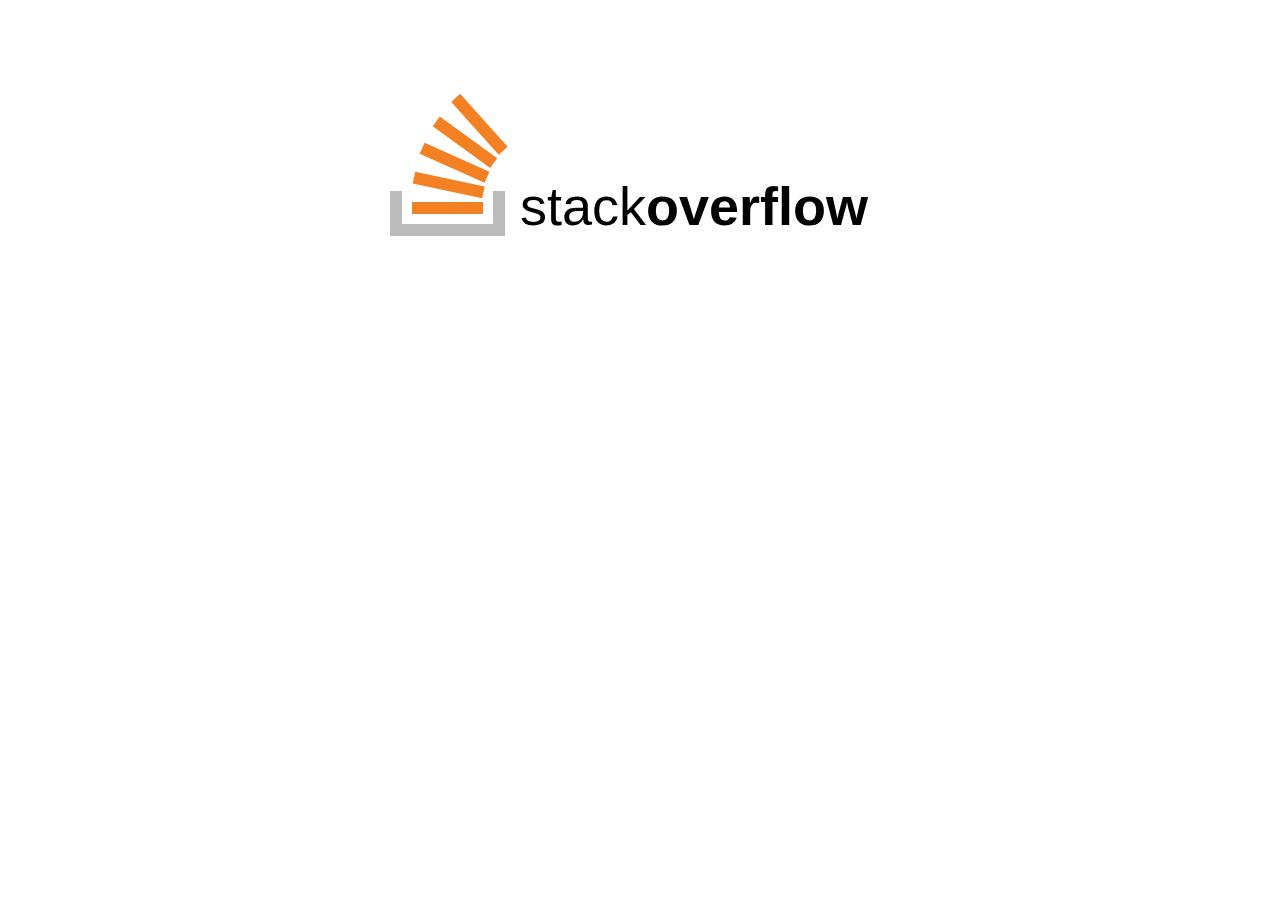
<file: stackoverflow.html>
<!DOCTYPE html>
<html lang="en">
<head>
    <meta charset="UTF-8">
    <title>Title</title>
</head>
<style>
    body {
        font-family: Arial,"Helvetica Neue",Helvetica,sans-serif;
        overflow: hidden;
        background: #fff;
    }

    .center {
        margin: 80px auto;
    }

    .so {
        display: block;
        width: 500px;
        height: 156px;
        background: #ffffff;
    }
    .so .inner {
        width: 500px;
        height: 156px;
        position: absolute;
    }
    .so .inner * {
        position: absolute;
        animation-iteration-count: infinite;
        animation-duration: 3.5s;
    }
    .so .inner .name {
        position: absolute;
        font-size: 54px;
        left: 130px;
        top: 95px;
    }
    .so .inner .name .b {
        font-weight: bold;
    }
    .so .inner .stack-box {
        top: 100px;
        width: 115px;
        height: 56px;
    }
    .so .inner .box {
        width: 115px;
        height: 56px;
        left: 0px;
    }
    .so .inner .box div {
        background: #BCBBBB;
    }
    .so .inner .box .bottom {
        bottom: 0px;
        left: 0px;
        width: 115px;
        height: 12px;
    }
    .so .inner .box .left {
        bottom: 11px;
        left: 0px;
        width: 12px;
        height: 34px;
    }
    .so .inner .box .right {
        bottom: 11px;
        left: 103px;
        width: 12px;
        height: 34px;
    }
    .so .inner .box .top {
        top: 0px;
        left: 0px;
        width: 0;
        height: 12px;
    }
    .so .inner .stack {
        left: 22px;
        top: 22px;
    }
    .so .inner .stack .inner-item {
        background: #F48024;
        width: 71px;
        height: 12px;
    }
    .so .inner .stack .item {
        transition: transform 0.3s;
        width: 291px;
    }
    .so .inner .stack div:nth-child(1) {
        transform: rotate(0deg);
    }
    .so .inner .stack div:nth-child(2) {
        transform: rotate(12deg);
    }
    .so .inner .stack div:nth-child(3) {
        transform: rotate(24deg);
    }
    .so .inner .stack div:nth-child(4) {
        transform: rotate(36deg);
    }
    .so .inner .stack div:nth-child(5) {
        transform: rotate(48deg);
    }
    .so .inner .box {
        animation-name: box;
    }
    .so .inner .box .top {
        animation-name: box-top;
    }
    .so .inner .box .left {
        animation-name: box-left;
    }
    .so .inner .box .right {
        animation-name: box-right;
    }
    .so .inner .box .bottom {
        animation-name: box-bottom;
    }
    .so .inner .stack-box {
        animation-name: stack-box;
    }
    .so .inner .stack {
        animation-name: stack;
    }
    .so .inner .stack .inner-item {
        animation-name: stack-items;
    }
    .so .inner .stack .item:nth-child(1) {
        animation-name: stack-item-1;
    }
    .so .inner .stack .item:nth-child(2) {
        animation-name: stack-item-2;
    }
    .so .inner .stack .item:nth-child(3) {
        animation-name: stack-item-3;
    }
    .so .inner .stack .item:nth-child(4) {
        animation-name: stack-item-4;
    }
    .so .inner .stack .item:nth-child(5) {
        animation-name: stack-item-5;
    }
    @keyframes stack {
        0% {
            left: 22px;
        }
        15% {
            left: 22px;
        }
        30% {
            left: 52px;
        }
        50% {
            left: 52px;
        }
        80% {
            left: 22px;
        }
    }
    @keyframes stack-item-1 {
        0% {
            transform: rotate(12deg * 0);
        }
        10% {
            transform: rotate(0deg);
        }
        50% {
            transform: rotate(0deg);
        }
        54% {
            transform: rotate(0deg);
        }
        92% {
            transform: rotate(12deg * 0);
        }
    }
    @keyframes stack-item-2 {
        0% {
            transform: rotate(12deg * 1);
        }
        10% {
            transform: rotate(0deg);
        }
        50% {
            transform: rotate(0deg);
        }
        54% {
            transform: rotate(0deg);
        }
        92% {
            transform: rotate(12deg * 1);
        }
    }
    @keyframes stack-item-3 {
        0% {
            transform: rotate(12deg * 2);
        }
        10% {
            transform: rotate(0deg);
        }
        50% {
            transform: rotate(0deg);
        }
        54% {
            transform: rotate(0deg);
        }
        92% {
            transform: rotate(12deg * 2);
        }
    }
    @keyframes stack-item-4 {
        0% {
            transform: rotate(12deg * 3);
        }
        10% {
            transform: rotate(0deg);
        }
        50% {
            transform: rotate(0deg);
        }
        54% {
            transform: rotate(0deg);
        }
        92% {
            transform: rotate(12deg * 3);
        }
    }
    @keyframes stack-item-5 {
        0% {
            transform: rotate(12deg * 4);
        }
        10% {
            transform: rotate(0deg);
        }
        50% {
            transform: rotate(0deg);
        }
        54% {
            transform: rotate(0deg);
        }
        92% {
            transform: rotate(12deg * 4);
        }
    }
    @keyframes stack-items {
        0% {
            width: 71px;
        }
        15% {
            width: 71px;
        }
        30% {
            width: 12px;
        }
        50% {
            width: 12px;
        }
        80% {
            width: 71px;
        }
    }
    @keyframes box {
        0% {
            left: 0;
        }
        15% {
            left: 0;
        }
        30% {
            left: 30px;
        }
        50% {
            left: 30px;
        }
        80% {
            left: 0;
        }
    }
    @keyframes box-top {
        0% {
            width: 0;
        }
        6% {
            width: 0;
        }
        15% {
            width: 115px;
        }
        30% {
            width: 56px;
        }
        50% {
            width: 56px;
        }
        59% {
            width: 0;
        }
    }
    @keyframes box-bottom {
        0% {
            width: 115px;
        }
        15% {
            width: 115px;
        }
        30% {
            width: 56px;
        }
        50% {
            width: 56px;
        }
        80% {
            width: 115px;
        }
    }
    @keyframes box-right {
        15% {
            left: 103px;
        }
        30% {
            left: 44px;
        }
        50% {
            left: 44px;
        }
        80% {
            left: 103px;
        }
    }
    @keyframes stack-box {
        0% {
            transform: rotate(0deg);
        }
        30% {
            transform: rotate(0deg);
        }
        40% {
            transform: rotate(135deg);
        }
        50% {
            transform: rotate(135deg);
        }
        83% {
            transform: rotate(360deg);
        }
        100% {
            transform: rotate(360deg);
        }
    }
</style>
<body>
<div class="so center">
    <div class="inner">
        <div class="stack-box">
            <div class="stack">
                <div class="item">
                    <div class="inner-item"></div>
                </div>
                <div class="item">
                    <div class="inner-item"></div>
                </div>
                <div class="item">
                    <div class="inner-item"></div>
                </div>
                <div class="item">
                    <div class="inner-item"></div>
                </div>
                <div class="item">
                    <div class="inner-item"></div>
                </div>
            </div>
            <div class="box">
                <div class="bottom"></div>
                <div class="left"></div>
                <div class="right"></div>
                <div class="top"></div>
            </div>
        </div>
        <div class="name">
            stack<span class="b">overflow</span>
        </div>
    </div>
</div>
</body>
</html>
</file>
